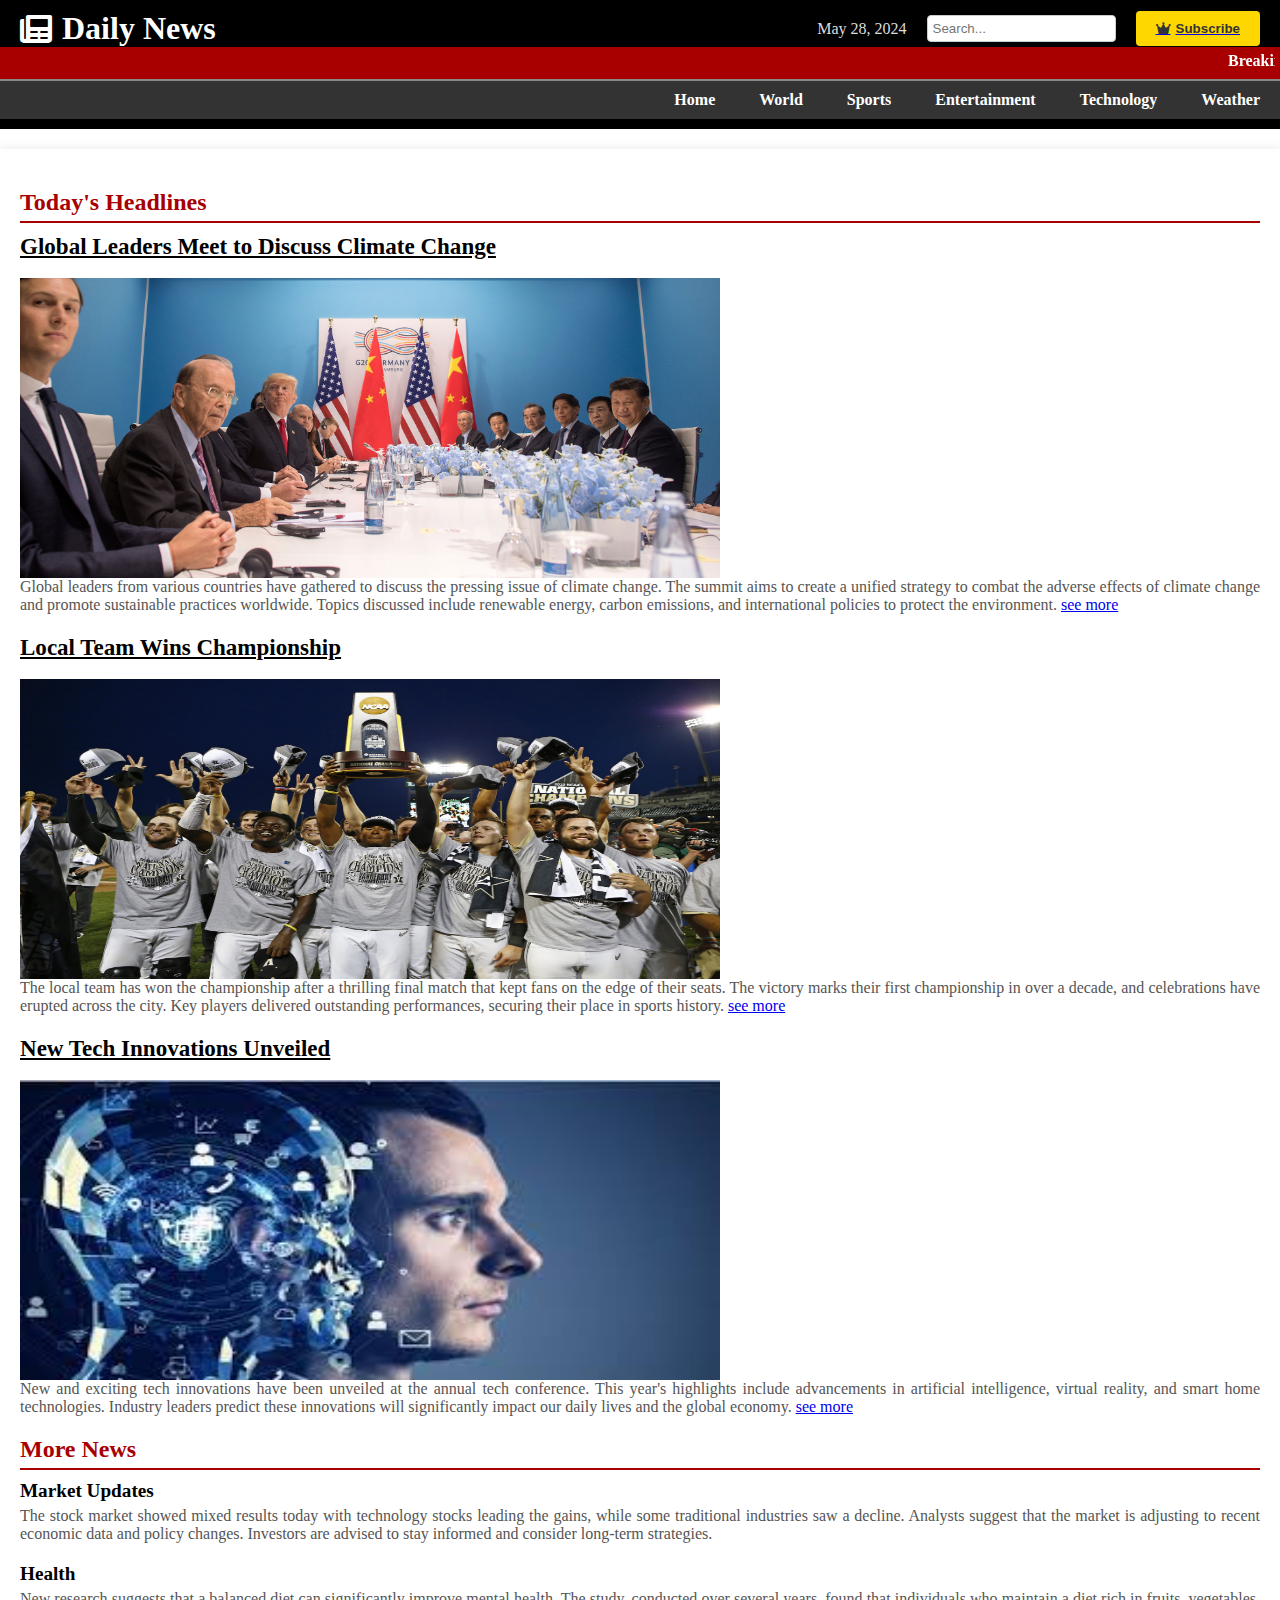
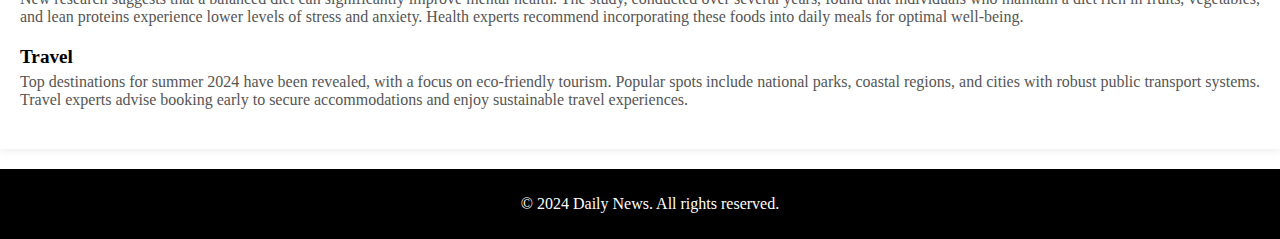
<file: index.html>
<!DOCTYPE html>
<html lang="en">
<head>
    <meta charset="UTF-8">
    <meta name="viewport" content="width=device-width, initial-scale=1.0">
    <title>Daily News</title>
    <link rel="stylesheet" href="styles.css">
    <link rel="icon" href="logo.png" type="image/png">
    <link rel="stylesheet" href="https://cdnjs.cloudflare.com/ajax/libs/font-awesome/6.0.0-beta3/css/all.min.css">
</head>
<body>
    <header>
        <div class="header-top">
            <div class="logo">
                <h1 class="news-name"><i class="fas fa-newspaper"></i> Daily News</h1>
            </div>
            <div class="date-search">
                <div class="date">May 28, 2024</div>
                <div class="search-container">
                    <input type="text" class="search-bar" placeholder="Search...">
                </div>
                <a href="subscribe.html"><button class="subscribe-button" onclick="window.location.href='subscribe.html'">
                    <i class="fas fa-crown"></i> Subscribe
                </button></a>
            </div>
        </div>
        <div class="news-scrolling">
            <marquee>Breaking News: Major event happening right now! Stay tuned for updates.</marquee>
        </div>
        <nav class="navbar">
            <ul>
                <li><a href="index.html">Home</a></li>
                <li><a href="world.html">World</a></li>
                <li><a href="sports.html">Sports</a></li>
                <li><a href="entertainment.html">Entertainment</a></li>
                <li><a href="tech.html">Technology</a></li>
                <li><a href="weather.html">Weather</a></li>
            </ul>
        </nav>
    </header>
    <main>
        <section class="headline-news">
            <h2>Today's Headlines</h2>
            <article>
                <h3><a href="world.html">Global Leaders Meet to Discuss Climate Change</a></h3> <br>
                <img src="./images/image1.jpg" alt="News Image 1">
                <p>Global leaders from various countries have gathered to discuss the pressing issue of climate change. The summit aims to create a unified strategy to combat the adverse effects of climate change and promote sustainable practices worldwide. Topics discussed include renewable energy, carbon emissions, and international policies to protect the environment. <a href="world.html">see more</a></p>
            </article>
            <article>
                <h3><a href="sports.html">Local Team Wins Championship</a></h3> <br>
                <img src="./images/image2.jpg" alt="News Image 2">
                <p>The local team has won the championship after a thrilling final match that kept fans on the edge of their seats. The victory marks their first championship in over a decade, and celebrations have erupted across the city. Key players delivered outstanding performances, securing their place in sports history.  <a href="world.html">see more</a></p>
            </article>
            <article>
                <h3><a href="tech.html">New Tech Innovations Unveiled</a></h3> <br>
                <img src="./images/image3.jpg" alt="News Image 3">
                <p>New and exciting tech innovations have been unveiled at the annual tech conference. This year's highlights include advancements in artificial intelligence, virtual reality, and smart home technologies. Industry leaders predict these innovations will significantly impact our daily lives and the global economy. <a href="world.html">see more</a></p>
            </article>
        </section>
        <section class="other-news">
            <h2>More News</h2>
            <article>
                <h3>Market Updates</h3>
                <p>The stock market showed mixed results today with technology stocks leading the gains, while some traditional industries saw a decline. Analysts suggest that the market is adjusting to recent economic data and policy changes. Investors are advised to stay informed and consider long-term strategies.</p>
            </article>
            <article>
                <h3>Health</h3>
                <p>New research suggests that a balanced diet can significantly improve mental health. The study, conducted over several years, found that individuals who maintain a diet rich in fruits, vegetables, and lean proteins experience lower levels of stress and anxiety. Health experts recommend incorporating these foods into daily meals for optimal well-being.</p>
            </article>
            <article>
                <h3>Travel</h3>
                <p>Top destinations for summer 2024 have been revealed, with a focus on eco-friendly tourism. Popular spots include national parks, coastal regions, and cities with robust public transport systems. Travel experts advise booking early to secure accommodations and enjoy sustainable travel experiences.</p>
            </article>
        </section>
    </main>
    <footer>
        <p>&copy; 2024 Daily News. All rights reserved.</p>
    </footer>
</body>
</html>
</file>
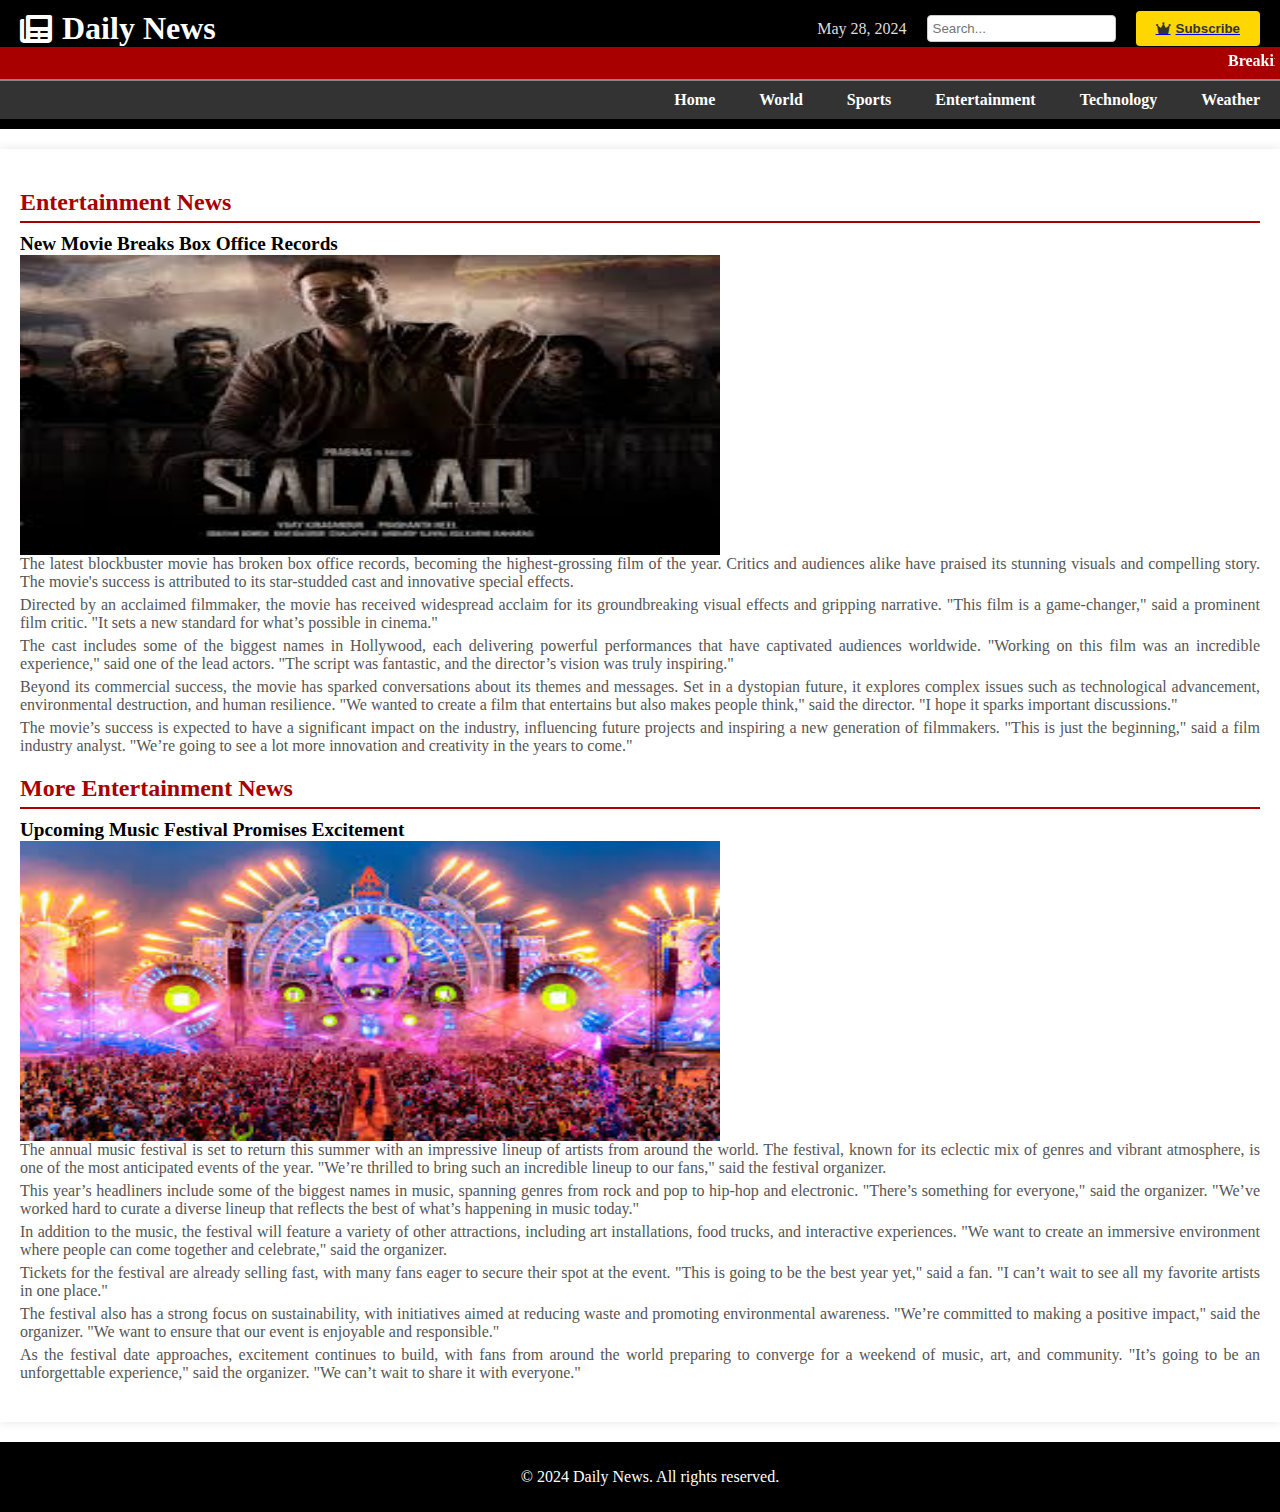
<file: entertainment.html>
<!DOCTYPE html>
<html lang="en">
<head>
    <meta charset="UTF-8">
    <meta name="viewport" content="width=device-width, initial-scale=1.0">
    <title>Entertainment News - Daily News</title>
    <link rel="stylesheet" href="styles.css">
    <link rel="icon" href="logo.png" type="image/png">
    <link rel="stylesheet" href="https://cdnjs.cloudflare.com/ajax/libs/font-awesome/6.0.0-beta3/css/all.min.css">
</head>
<body>
    <header>
        <div class="header-top">
            <div class="logo">
                <h1 class="news-name"><i class="fas fa-newspaper"></i> Daily News</h1>
            </div>
            <div class="date-search">
                <div class="date">May 28, 2024</div>
                <div class="search-container">
                    <input type="text" class="search-bar" placeholder="Search...">
                </div>
                <a href="subscribe.html"><button class="subscribe-button" onclick="window.location.href='subscribe.html'">
                    <i class="fas fa-crown"></i> Subscribe
                </button></a>
            </div>
        </div>
        <div class="news-scrolling">
            <marquee>Breaking News: Major event happening right now! Stay tuned for updates.</marquee>
        </div>
        <nav class="navbar">
            <ul>
                <li><a href="index.html">Home</a></li>
                <li><a href="world.html">World</a></li>
                <li><a href="sports.html">Sports</a></li>
                <li><a href="entertainment.html">Entertainment</a></li>
                <li><a href="tech.html">Technology</a></li>
                <li><a href="weather.html">Weather</a></li>
            </ul>
        </nav>
    </header>
    <main>
        <section class="headline-news">
            <h2>Entertainment News</h2>
            <article>
                <h3>New Movie Breaks Box Office Records</h3>
                <img src="./images/image6.jpg" alt="New Movie">
                <p>The latest blockbuster movie has broken box office records, becoming the highest-grossing film of the year. Critics and audiences alike have praised its stunning visuals and compelling story. The movie's success is attributed to its star-studded cast and innovative special effects.</p>
                <p>Directed by an acclaimed filmmaker, the movie has received widespread acclaim for its groundbreaking visual effects and gripping narrative. "This film is a game-changer," said a prominent film critic. "It sets a new standard for what’s possible in cinema."</p>
                <p>The cast includes some of the biggest names in Hollywood, each delivering powerful performances that have captivated audiences worldwide. "Working on this film was an incredible experience," said one of the lead actors. "The script was fantastic, and the director’s vision was truly inspiring."</p>
                <p>Beyond its commercial success, the movie has sparked conversations about its themes and messages. Set in a dystopian future, it explores complex issues such as technological advancement, environmental destruction, and human resilience. "We wanted to create a film that entertains but also makes people think," said the director. "I hope it sparks important discussions."</p>
                <p>The movie’s success is expected to have a significant impact on the industry, influencing future projects and inspiring a new generation of filmmakers. "This is just the beginning," said a film industry analyst. "We’re going to see a lot more innovation and creativity in the years to come."</p>
            </article>
        </section>
        <section class="other-news">
            <h2>More Entertainment News</h2>
            <article>
                <h3>Upcoming Music Festival Promises Excitement</h3>
                <img src="./images/image7.jpg" alt="Music Festival">
                <p>The annual music festival is set to return this summer with an impressive lineup of artists from around the world. The festival, known for its eclectic mix of genres and vibrant atmosphere, is one of the most anticipated events of the year. "We’re thrilled to bring such an incredible lineup to our fans," said the festival organizer.</p>
                <p>This year’s headliners include some of the biggest names in music, spanning genres from rock and pop to hip-hop and electronic. "There’s something for everyone," said the organizer. "We’ve worked hard to curate a diverse lineup that reflects the best of what’s happening in music today."</p>
                <p>In addition to the music, the festival will feature a variety of other attractions, including art installations, food trucks, and interactive experiences. "We want to create an immersive environment where people can come together and celebrate," said the organizer.</p>
                <p>Tickets for the festival are already selling fast, with many fans eager to secure their spot at the event. "This is going to be the best year yet," said a fan. "I can’t wait to see all my favorite artists in one place."</p>
                <p>The festival also has a strong focus on sustainability, with initiatives aimed at reducing waste and promoting environmental awareness. "We’re committed to making a positive impact," said the organizer. "We want to ensure that our event is enjoyable and responsible."</p>
                <p>As the festival date approaches, excitement continues to build, with fans from around the world preparing to converge for a weekend of music, art, and community. "It’s going to be an unforgettable experience," said the organizer. "We can’t wait to share it with everyone."</p>
            </article>
        </section>
    </main>
    <footer>
        <p>&copy; 2024 Daily News. All rights reserved.</p>
    </footer>
</body>
</html>
</file>
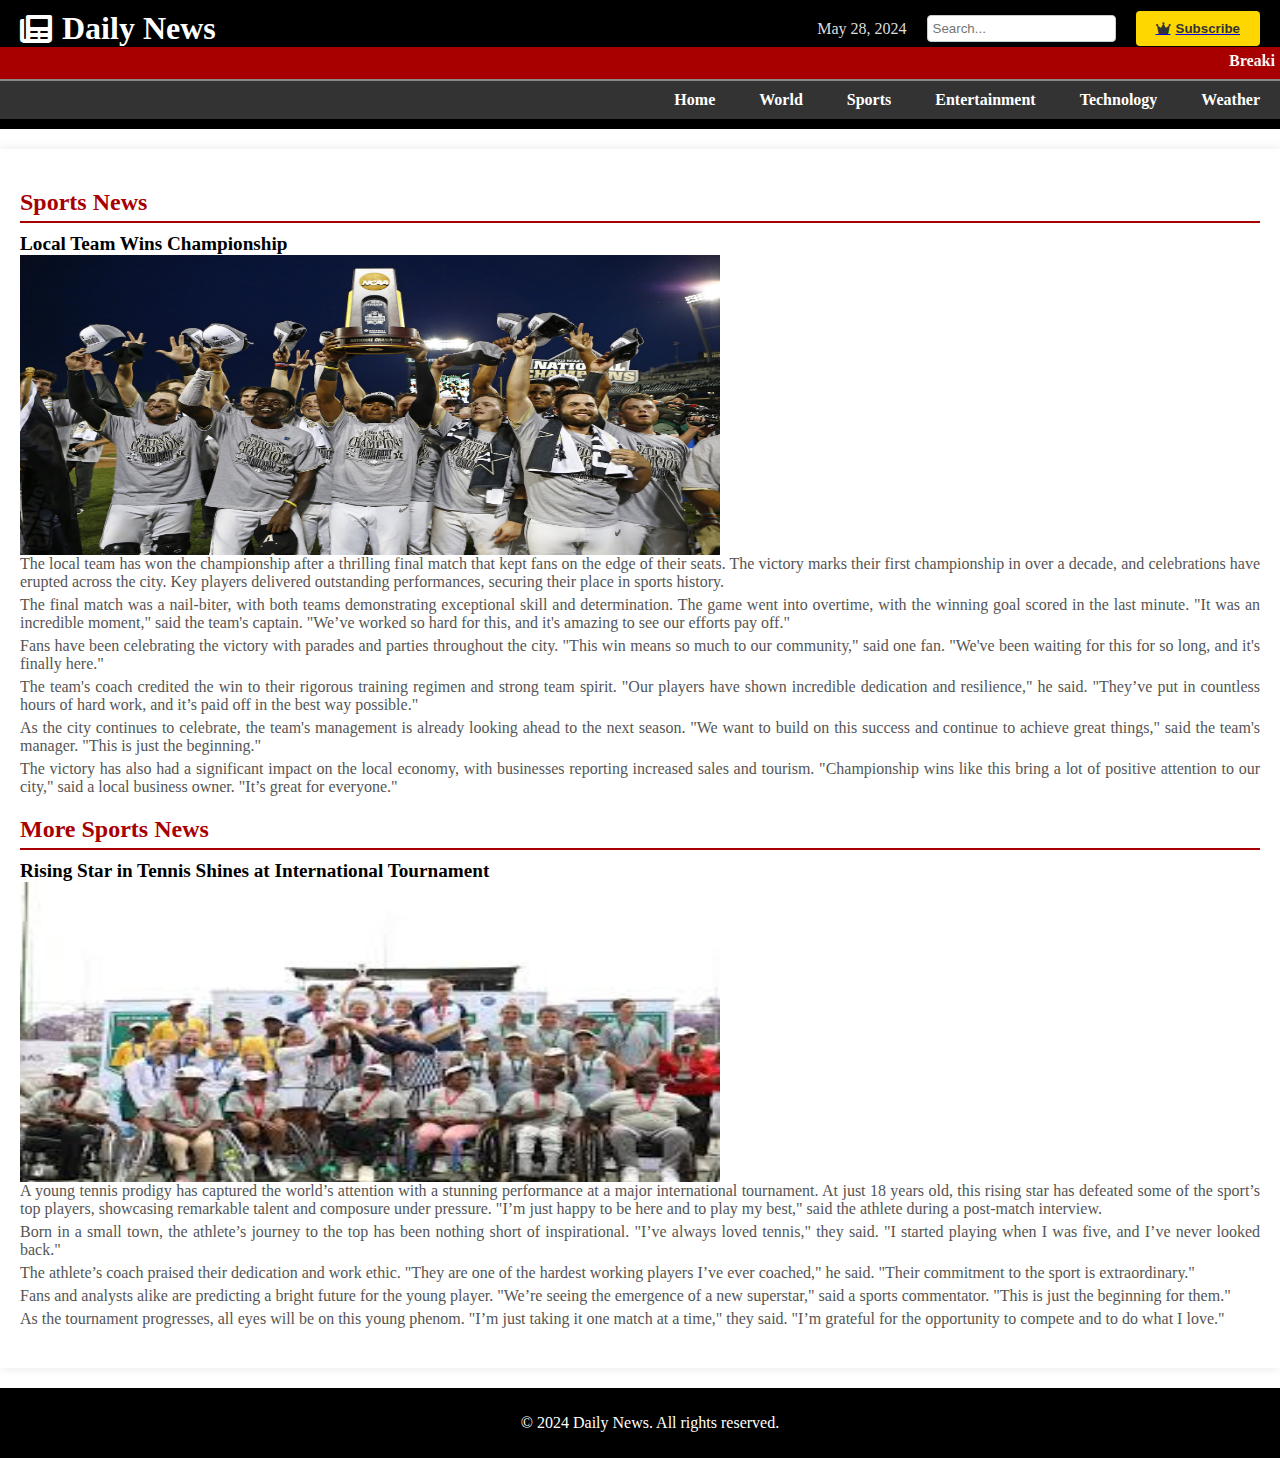
<file: sports.html>
<!DOCTYPE html>
<html lang="en">
<head>
    <meta charset="UTF-8">
    <meta name="viewport" content="width=device-width, initial-scale=1.0">
    <title>Sports News - Daily News</title>
    <link rel="stylesheet" href="styles.css">
    <link rel="icon" href="logo.png" type="image/png">
    <link rel="stylesheet" href="https://cdnjs.cloudflare.com/ajax/libs/font-awesome/6.0.0-beta3/css/all.min.css">
</head>
<body>
    <header>
        <div class="header-top">
            <div class="logo">
                <h1 class="news-name"><i class="fas fa-newspaper"></i> Daily News</h1>
            </div>
            <div class="date-search">
                <div class="date">May 28, 2024</div>
                <div class="search-container">
                    <input type="text" class="search-bar" placeholder="Search...">
                </div>
               <a href="subscribe.html"> <button class="subscribe-button" onclick="window.location.href='subscribe.html'">
                <i class="fas fa-crown"></i> Subscribe
            </button></a>
            </div>
        </div>
        <div class="news-scrolling">
            <marquee>Breaking News: Major event happening right now! Stay tuned for updates.</marquee>
        </div>
        <nav class="navbar">
            <ul>
                <li><a href="index.html">Home</a></li>
                <li><a href="world.html">World</a></li>
                <li><a href="sports.html">Sports</a></li>
                <li><a href="entertainment.html">Entertainment</a></li>
                <li><a href="tech.html">Technology</a></li>
                <li><a href="weather.html">Weather</a></li>
            </ul>
        </nav>
    </header>
    <main>
        <section class="headline-news">
            <h2>Sports News</h2>
            <article>
                <h3>Local Team Wins Championship</h3>
                <img src="./images/image2.jpg" alt="Local Team Celebrating">
                <p>The local team has won the championship after a thrilling final match that kept fans on the edge of their seats. The victory marks their first championship in over a decade, and celebrations have erupted across the city. Key players delivered outstanding performances, securing their place in sports history.</p>
                <p>The final match was a nail-biter, with both teams demonstrating exceptional skill and determination. The game went into overtime, with the winning goal scored in the last minute. "It was an incredible moment," said the team's captain. "We’ve worked so hard for this, and it's amazing to see our efforts pay off."</p>
                <p>Fans have been celebrating the victory with parades and parties throughout the city. "This win means so much to our community," said one fan. "We've been waiting for this for so long, and it's finally here."</p>
                <p>The team's coach credited the win to their rigorous training regimen and strong team spirit. "Our players have shown incredible dedication and resilience," he said. "They’ve put in countless hours of hard work, and it’s paid off in the best way possible."</p>
                <p>As the city continues to celebrate, the team's management is already looking ahead to the next season. "We want to build on this success and continue to achieve great things," said the team's manager. "This is just the beginning."</p>
                <p>The victory has also had a significant impact on the local economy, with businesses reporting increased sales and tourism. "Championship wins like this bring a lot of positive attention to our city," said a local business owner. "It’s great for everyone."</p>
            </article>
        </section>
        <section class="other-news">
            <h2>More Sports News</h2>
            <article>
                <h3>Rising Star in Tennis Shines at International Tournament</h3>
                <img src="./images/image5.jpg" alt="Tennis Star">
                <p>A young tennis prodigy has captured the world’s attention with a stunning performance at a major international tournament. At just 18 years old, this rising star has defeated some of the sport’s top players, showcasing remarkable talent and composure under pressure. "I’m just happy to be here and to play my best," said the athlete during a post-match interview.</p>
                <p>Born in a small town, the athlete’s journey to the top has been nothing short of inspirational. "I’ve always loved tennis," they said. "I started playing when I was five, and I’ve never looked back."</p>
                <p>The athlete’s coach praised their dedication and work ethic. "They are one of the hardest working players I’ve ever coached," he said. "Their commitment to the sport is extraordinary."</p>
                <p>Fans and analysts alike are predicting a bright future for the young player. "We’re seeing the emergence of a new superstar," said a sports commentator. "This is just the beginning for them."</p>
                <p>As the tournament progresses, all eyes will be on this young phenom. "I’m just taking it one match at a time," they said. "I’m grateful for the opportunity to compete and to do what I love."</p>
            </article>
        </section>
    </main>
    <footer>
        <p>&copy; 2024 Daily News. All rights reserved.</p>
    </footer>
</body>
</html>
</file>
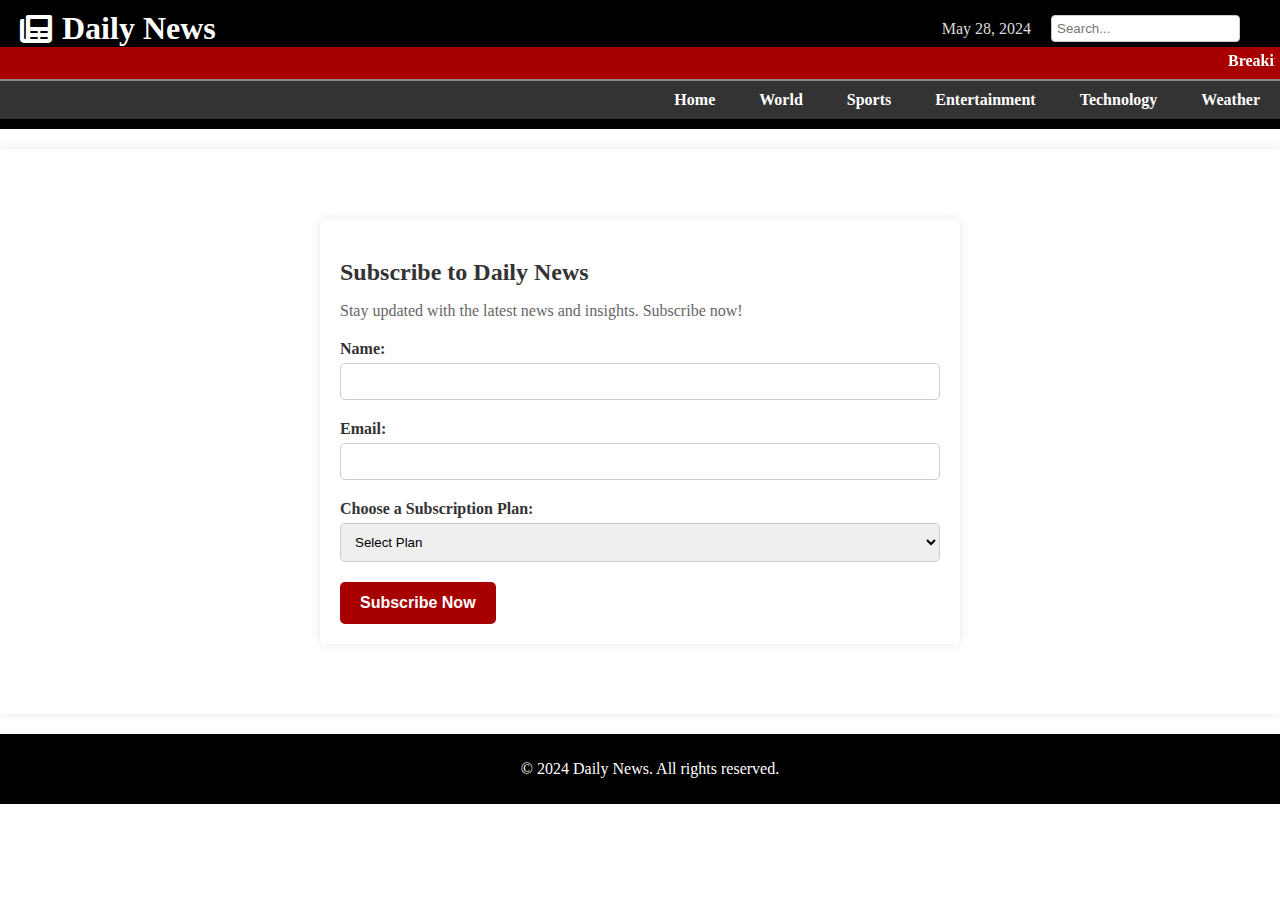
<file: subscribe.html>
<!DOCTYPE html>
<html lang="en">
<head>
    <meta charset="UTF-8">
    <meta name="viewport" content="width=device-width, initial-scale=1.0">
    <title>Subscribe - Daily News</title>
    <link rel="stylesheet" href="styles.css">
    <link rel="icon" href="logo.png" type="image/png">
    <link rel="stylesheet" href="https://cdnjs.cloudflare.com/ajax/libs/font-awesome/6.0.0-beta3/css/all.min.css">
</head>
<body>
    <header>
        <div class="header-top">
            <div class="logo">
                <h1 class="news-name"><i class="fas fa-newspaper"></i> Daily News</h1>
            </div>
            <div class="date-search">
                <div class="date">May 28, 2024</div>
                <div class="search-container">
                    <input type="text" class="search-bar" placeholder="Search...">
                </div>
            </div>
        </div>
        <div class="news-scrolling">
            <marquee>Breaking News: Major event happening right now! Stay tuned for updates.</marquee>
        </div>
        <nav class="navbar">
            <ul>
                <li><a href="index.html">Home</a></li>
                <li><a href="world.html">World</a></li>
                <li><a href="sports.html">Sports</a></li>
                <li><a href="entertainment.html">Entertainment</a></li>
                <li><a href="tech.html">Technology</a></li>
                <li><a href="weather.html">Weather</a></li>
            </ul>
        </nav>
    </header>
    <main>
        <section class="subscribe-section">
            <div class="subscribe-container">
                <h2 class="subscribe-heading">Subscribe to Daily News</h2>
                <p class="subscribe-description">Stay updated with the latest news and insights. Subscribe now!</p>
                <form action="#" method="POST" class="subscribe-form">
                    <div class="form-group">
                        <label for="name">Name:</label>
                        <input type="text" id="name" name="name" required>
                    </div>
                    <div class="form-group">
                        <label for="email">Email:</label>
                        <input type="email" id="email" name="email" required>
                    </div>
                    <div class="form-group">
                        <label for="subscription-plan">Choose a Subscription Plan:</label>
                        <select id="subscription-plan" name="subscription-plan" required>
                            <option value="">Select Plan</option>
                            <option value="basic">Basic (Free)</option>
                            <option value="premium">Premium (rs.899/month)</option>
                            <option value="vip">VIP (rs.1699/month)</option>
                        </select>
                    </div>
                    <button type="submit" class="subscribe-button">Subscribe Now</button>
                </form>
            </div>
        </section>
    </main>
    <footer>
        <p>&copy; 2024 Daily News. All rights reserved.</p>
    </footer>
</body>
</html>
</file>
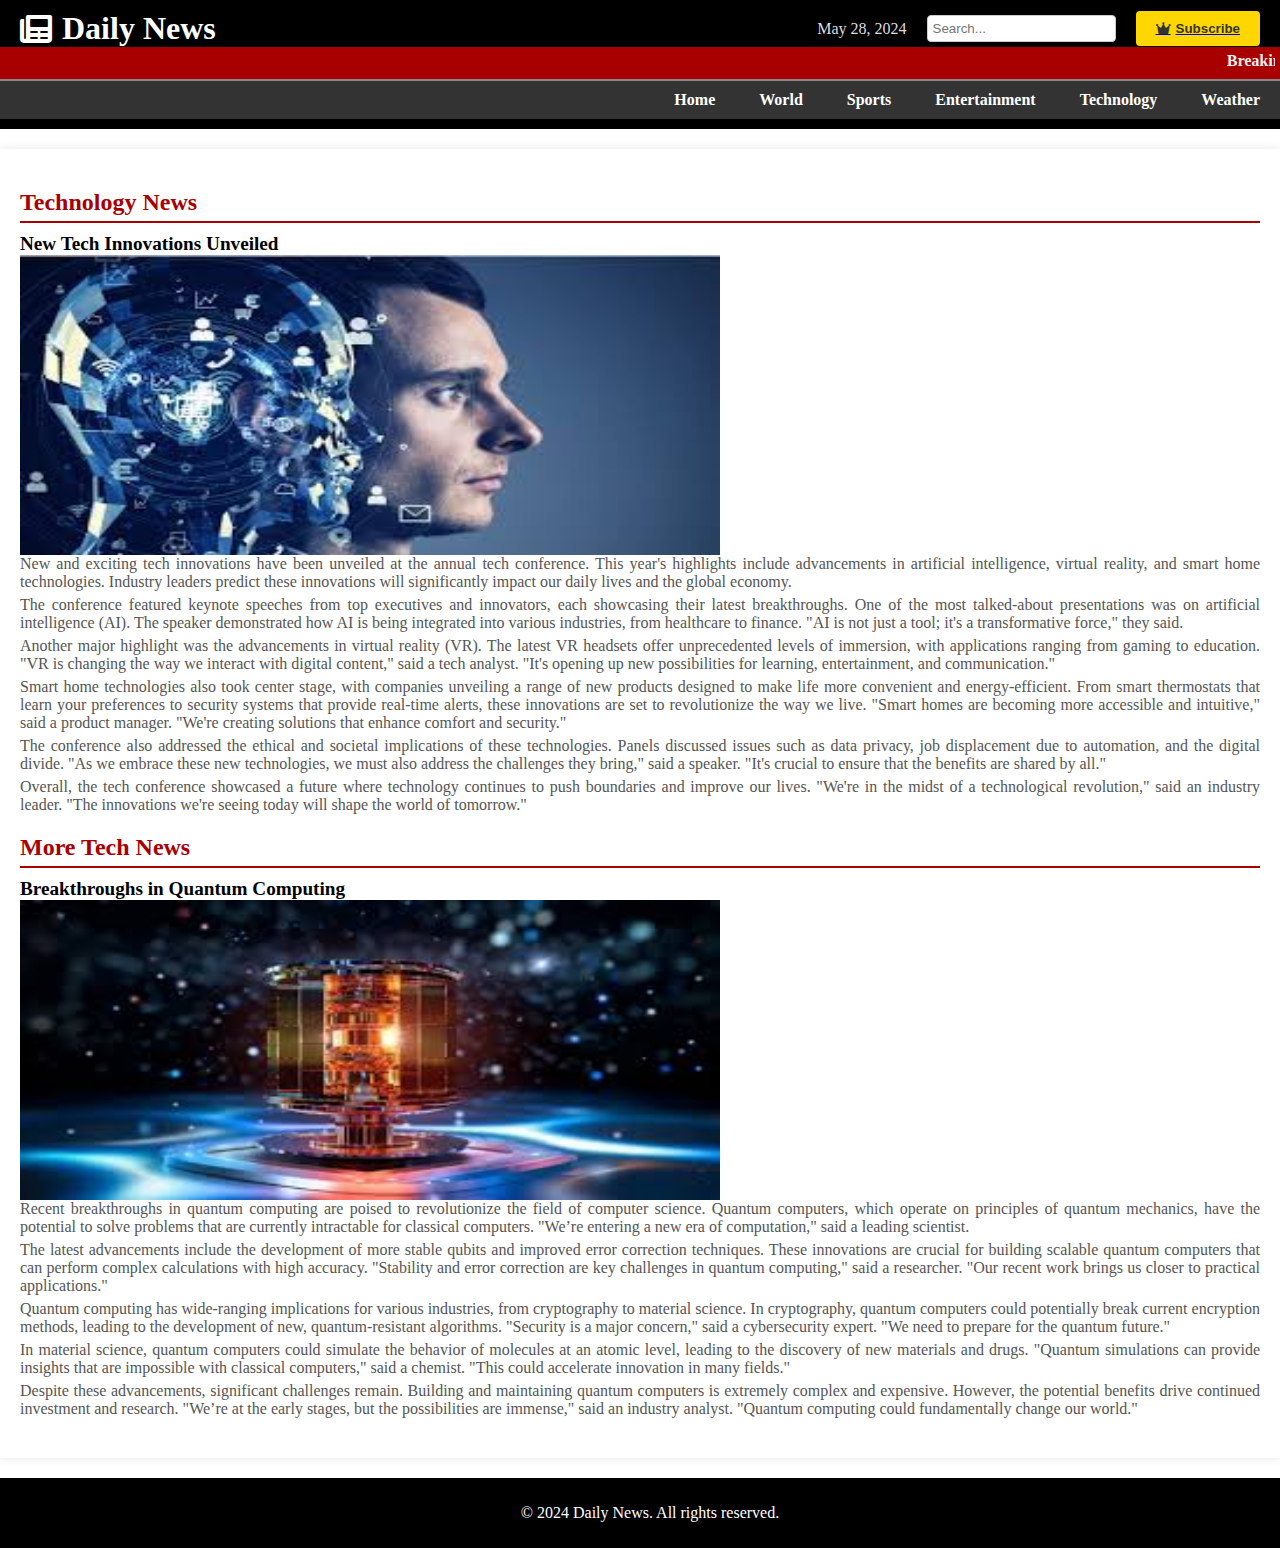
<file: tech.html>
<!DOCTYPE html>
<html lang="en">
<head>
    <meta charset="UTF-8">
    <meta name="viewport" content="width=device-width, initial-scale=1.0">
    <title>Tech News - Daily News</title>
    <link rel="stylesheet" href="styles.css">
    <link rel="icon" href="logo.png" type="image/png">
    <link rel="stylesheet" href="https://cdnjs.cloudflare.com/ajax/libs/font-awesome/6.0.0-beta3/css/all.min.css">
</head>
<body>
    <header>
        <div class="header-top">
            <div class="logo">
                <h1 class="news-name"><i class="fas fa-newspaper"></i> Daily News</h1>
            </div>
            <div class="date-search">
                <div class="date">May 28, 2024</div>
                <div class="search-container">
                    <input type="text" class="search-bar" placeholder="Search...">
                </div>
                <a href="subscribe.html"><button class="subscribe-button" onclick="window.location.href='subscribe.html'">
                    <i class="fas fa-crown"></i> Subscribe
                </button></a>
            </div>
        </div>
        <div class="news-scrolling">
            <marquee>Breaking News: Major event happening right now! Stay tuned for updates.</marquee>
        </div>
        <nav class="navbar">
            <ul>
                <li><a href="index.html">Home</a></li>
                <li><a href="world.html">World</a></li>
                <li><a href="sports.html">Sports</a></li>
                <li><a href="entertainment.html">Entertainment</a></li>
                <li><a href="tech.html">Technology</a></li>
                <li><a href="weather.html">Weather</a></li>
            </ul>
        </nav>
    </header>
    <main>
        <section class="headline-news">
            <h2>Technology News</h2>
            <article>
                <h3>New Tech Innovations Unveiled</h3>
                <img src="./images/image3.jpg" alt="Tech Innovations">
                <p>New and exciting tech innovations have been unveiled at the annual tech conference. This year's highlights include advancements in artificial intelligence, virtual reality, and smart home technologies. Industry leaders predict these innovations will significantly impact our daily lives and the global economy.</p>
                <p>The conference featured keynote speeches from top executives and innovators, each showcasing their latest breakthroughs. One of the most talked-about presentations was on artificial intelligence (AI). The speaker demonstrated how AI is being integrated into various industries, from healthcare to finance. "AI is not just a tool; it's a transformative force," they said.</p>
                <p>Another major highlight was the advancements in virtual reality (VR). The latest VR headsets offer unprecedented levels of immersion, with applications ranging from gaming to education. "VR is changing the way we interact with digital content," said a tech analyst. "It's opening up new possibilities for learning, entertainment, and communication."</p>
                <p>Smart home technologies also took center stage, with companies unveiling a range of new products designed to make life more convenient and energy-efficient. From smart thermostats that learn your preferences to security systems that provide real-time alerts, these innovations are set to revolutionize the way we live. "Smart homes are becoming more accessible and intuitive," said a product manager. "We're creating solutions that enhance comfort and security."</p>
                <p>The conference also addressed the ethical and societal implications of these technologies. Panels discussed issues such as data privacy, job displacement due to automation, and the digital divide. "As we embrace these new technologies, we must also address the challenges they bring," said a speaker. "It's crucial to ensure that the benefits are shared by all."</p>
                <p>Overall, the tech conference showcased a future where technology continues to push boundaries and improve our lives. "We're in the midst of a technological revolution," said an industry leader. "The innovations we're seeing today will shape the world of tomorrow."</p>
            </article>
        </section>
        <section class="other-news">
            <h2>More Tech News</h2>
            <article>
                <h3>Breakthroughs in Quantum Computing</h3>
                <img src="./images/image8.jpg" alt="Quantum Computing">
                <p>Recent breakthroughs in quantum computing are poised to revolutionize the field of computer science. Quantum computers, which operate on principles of quantum mechanics, have the potential to solve problems that are currently intractable for classical computers. "We’re entering a new era of computation," said a leading scientist.</p>
                <p>The latest advancements include the development of more stable qubits and improved error correction techniques. These innovations are crucial for building scalable quantum computers that can perform complex calculations with high accuracy. "Stability and error correction are key challenges in quantum computing," said a researcher. "Our recent work brings us closer to practical applications."</p>
                <p>Quantum computing has wide-ranging implications for various industries, from cryptography to material science. In cryptography, quantum computers could potentially break current encryption methods, leading to the development of new, quantum-resistant algorithms. "Security is a major concern," said a cybersecurity expert. "We need to prepare for the quantum future."</p>
                <p>In material science, quantum computers could simulate the behavior of molecules at an atomic level, leading to the discovery of new materials and drugs. "Quantum simulations can provide insights that are impossible with classical computers," said a chemist. "This could accelerate innovation in many fields."</p>
                <p>Despite these advancements, significant challenges remain. Building and maintaining quantum computers is extremely complex and expensive. However, the potential benefits drive continued investment and research. "We’re at the early stages, but the possibilities are immense," said an industry analyst. "Quantum computing could fundamentally change our world."</p>
            </article>
        </section>
    </main>
    <footer>
        <p>&copy; 2024 Daily News. All rights reserved.</p>
    </footer>
</body>
</html>
</file>
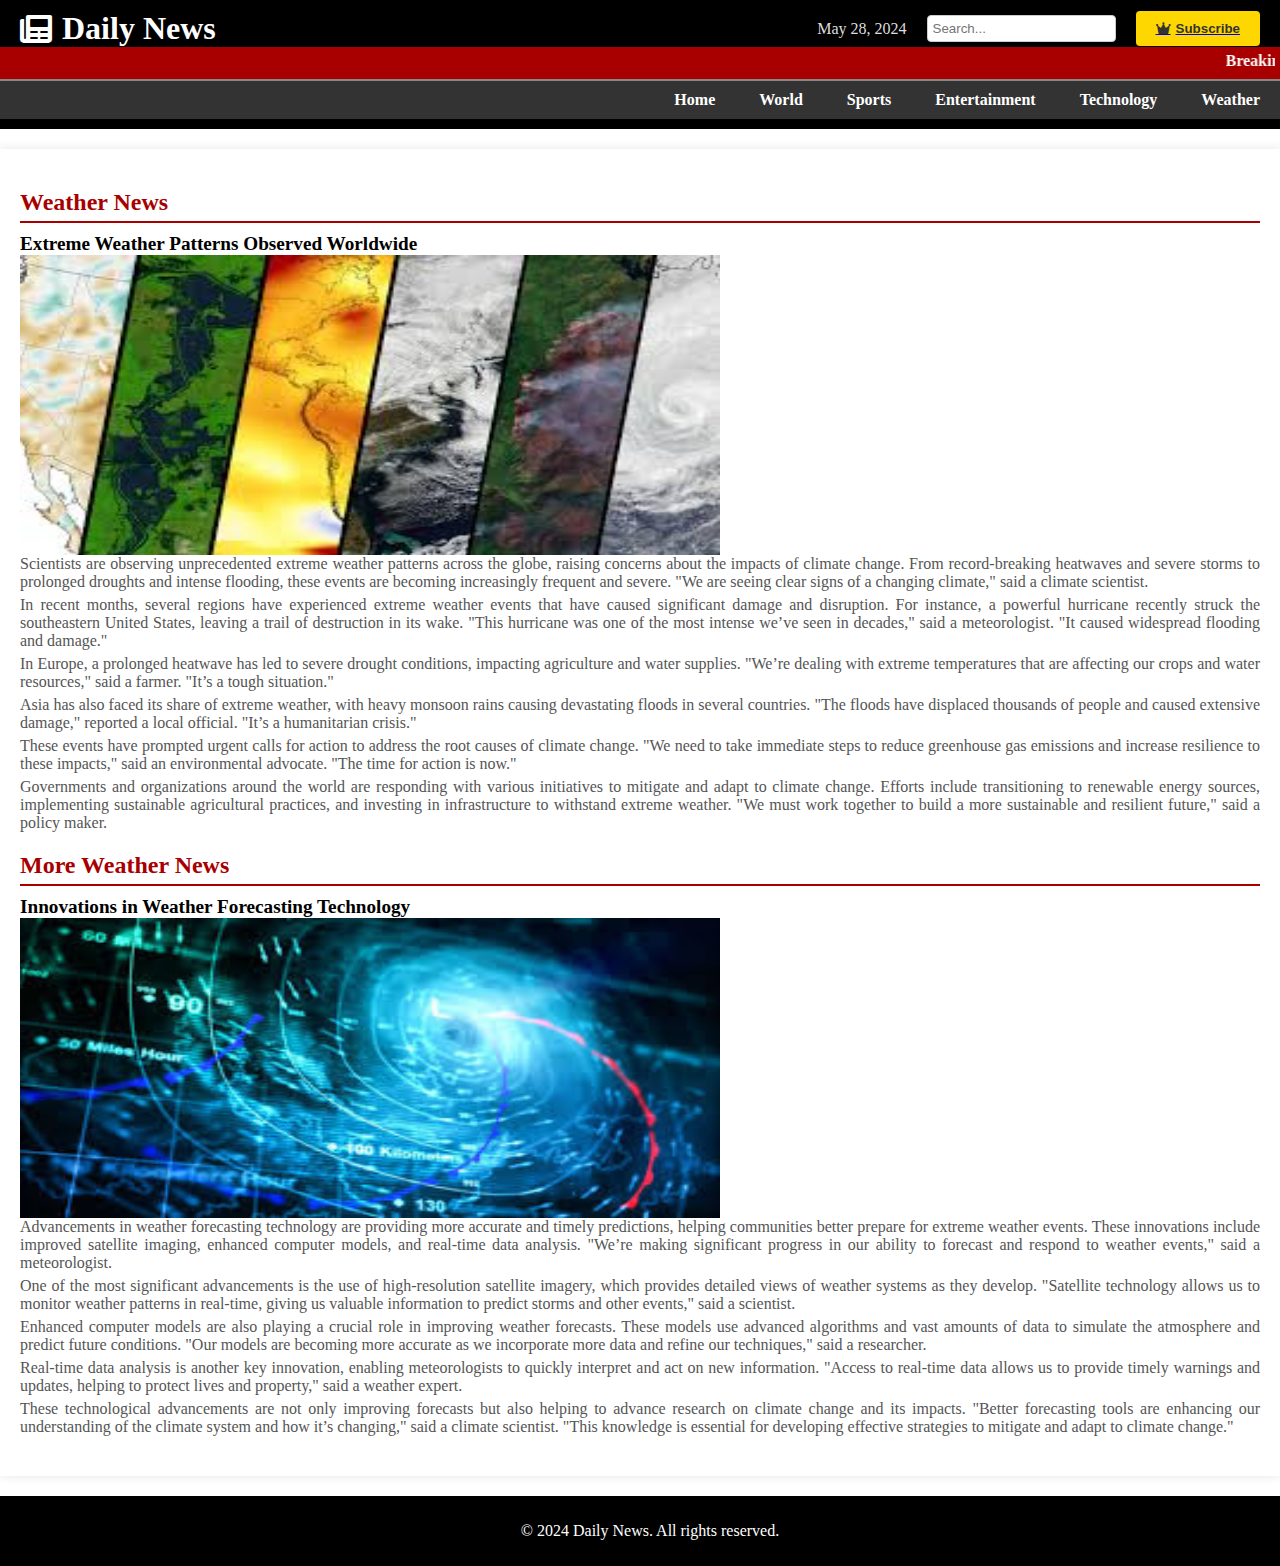
<file: weather.html>
<!DOCTYPE html>
<html lang="en">
<head>
    <meta charset="UTF-8">
    <meta name="viewport" content="width=device-width, initial-scale=1.0">
    <title>Weather News - Daily News</title>
    <link rel="stylesheet" href="styles.css">
    <link rel="icon" href="logo.png" type="image/png">
    <link rel="stylesheet" href="https://cdnjs.cloudflare.com/ajax/libs/font-awesome/6.0.0-beta3/css/all.min.css">
</head>
<body>
    <header>
        <div class="header-top">
            <div class="logo">
                <h1 class="news-name"><i class="fas fa-newspaper"></i> Daily News</h1>
            </div>
            <div class="date-search">
                <div class="date">May 28, 2024</div>
                <div class="search-container">
                    <input type="text" class="search-bar" placeholder="Search...">
                </div>
                <a href="subscribe.html"><button class="subscribe-button" onclick="window.location.href='subscribe.html'">
                    <i class="fas fa-crown"></i> Subscribe
                </button></a>
            </div>
        </div>
        <div class="news-scrolling">
            <marquee>Breaking News: Major event happening right now! Stay tuned for updates.</marquee>
        </div>
        <nav class="navbar">
            <ul>
                <li><a href="index.html">Home</a></li>
                <li><a href="world.html">World</a></li>
                <li><a href="sports.html">Sports</a></li>
                <li><a href="entertainment.html">Entertainment</a></li>
                <li><a href="tech.html">Technology</a></li>
                <li><a href="weather.html">Weather</a></li>
            </ul>
        </nav>
    </header>
    <main>
        <section class="headline-news">
            <h2>Weather News</h2>
            <article>
                <h3>Extreme Weather Patterns Observed Worldwide</h3>
                <img src="./images/image9.jpg" alt="Extreme Weather">
                <p>Scientists are observing unprecedented extreme weather patterns across the globe, raising concerns about the impacts of climate change. From record-breaking heatwaves and severe storms to prolonged droughts and intense flooding, these events are becoming increasingly frequent and severe. "We are seeing clear signs of a changing climate," said a climate scientist.</p>
                <p>In recent months, several regions have experienced extreme weather events that have caused significant damage and disruption. For instance, a powerful hurricane recently struck the southeastern United States, leaving a trail of destruction in its wake. "This hurricane was one of the most intense we’ve seen in decades," said a meteorologist. "It caused widespread flooding and damage."</p>
                <p>In Europe, a prolonged heatwave has led to severe drought conditions, impacting agriculture and water supplies. "We’re dealing with extreme temperatures that are affecting our crops and water resources," said a farmer. "It’s a tough situation."</p>
                <p>Asia has also faced its share of extreme weather, with heavy monsoon rains causing devastating floods in several countries. "The floods have displaced thousands of people and caused extensive damage," reported a local official. "It’s a humanitarian crisis."</p>
                <p>These events have prompted urgent calls for action to address the root causes of climate change. "We need to take immediate steps to reduce greenhouse gas emissions and increase resilience to these impacts," said an environmental advocate. "The time for action is now."</p>
                <p>Governments and organizations around the world are responding with various initiatives to mitigate and adapt to climate change. Efforts include transitioning to renewable energy sources, implementing sustainable agricultural practices, and investing in infrastructure to withstand extreme weather. "We must work together to build a more sustainable and resilient future," said a policy maker.</p>
            </article>
        </section>
        <section class="other-news">
            <h2>More Weather News</h2>
            <article>
                <h3>Innovations in Weather Forecasting Technology</h3>
                <img src="./images/image10.jpg" alt="Weather Forecasting">
                <p>Advancements in weather forecasting technology are providing more accurate and timely predictions, helping communities better prepare for extreme weather events. These innovations include improved satellite imaging, enhanced computer models, and real-time data analysis. "We’re making significant progress in our ability to forecast and respond to weather events," said a meteorologist.</p>
                <p>One of the most significant advancements is the use of high-resolution satellite imagery, which provides detailed views of weather systems as they develop. "Satellite technology allows us to monitor weather patterns in real-time, giving us valuable information to predict storms and other events," said a scientist.</p>
                <p>Enhanced computer models are also playing a crucial role in improving weather forecasts. These models use advanced algorithms and vast amounts of data to simulate the atmosphere and predict future conditions. "Our models are becoming more accurate as we incorporate more data and refine our techniques," said a researcher.</p>
                <p>Real-time data analysis is another key innovation, enabling meteorologists to quickly interpret and act on new information. "Access to real-time data allows us to provide timely warnings and updates, helping to protect lives and property," said a weather expert.</p>
                <p>These technological advancements are not only improving forecasts but also helping to advance research on climate change and its impacts. "Better forecasting tools are enhancing our understanding of the climate system and how it’s changing," said a climate scientist. "This knowledge is essential for developing effective strategies to mitigate and adapt to climate change."</p>
            </article>
        </section>
    </main>
    <footer>
        <p>&copy; 2024 Daily News. All rights reserved.</p>
    </footer>
</body>
</html>
</file>
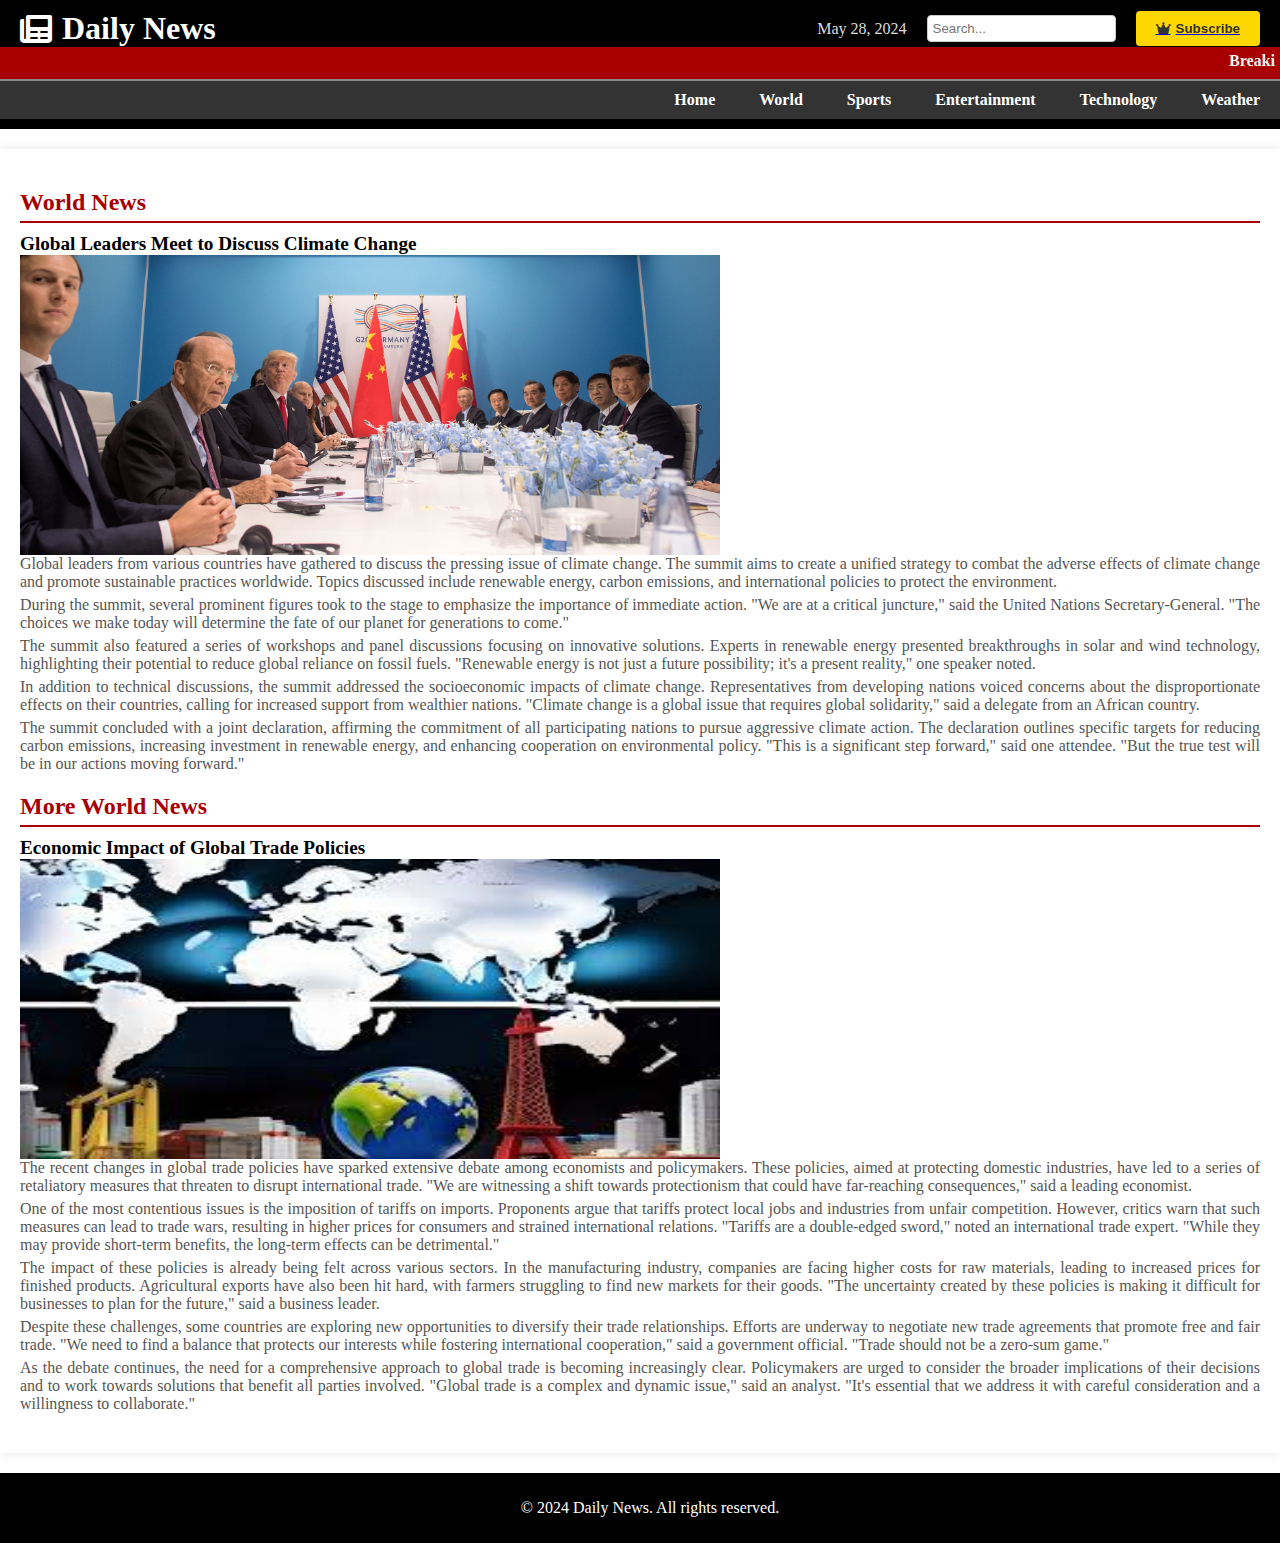
<file: world.html>
<!DOCTYPE html>
<html lang="en">
<head>
    <meta charset="UTF-8">
    <meta name="viewport" content="width=device-width, initial-scale=1.0">
    <title>World News - Daily News</title>
    <link rel="stylesheet" href="styles.css">
    <link rel="icon" href="logo.png" type="image/png">
    <link rel="stylesheet" href="https://cdnjs.cloudflare.com/ajax/libs/font-awesome/6.0.0-beta3/css/all.min.css">
</head>
<body>
    <header>
        <div class="header-top">
            <div class="logo">
                <h1 class="news-name"><i class="fas fa-newspaper"></i> Daily News</h1>
            </div>
            <div class="date-search">
                <div class="date">May 28, 2024</div>
                <div class="search-container">
                    <input type="text" class="search-bar" placeholder="Search...">
                </div>
                <a href="subscribe.html"><button class="subscribe-button" onclick="window.location.href='subscribe.html'">
                    <i class="fas fa-crown"></i> Subscribe
                </button></a>
            </div>
        </div>
        <div class="news-scrolling">
            <marquee>Breaking News: Major event happening right now! Stay tuned for updates.</marquee>
        </div>
        <nav class="navbar">
            <ul>
                <li><a href="index.html">Home</a></li>
                <li><a href="world.html">World</a></li>
                <li><a href="sports.html">Sports</a></li>
                <li><a href="entertainment.html">Entertainment</a></li>
                <li><a href="tech.html">Technology</a></li>
                <li><a href="weather.html">Weather</a></li>
            </ul>
        </nav>
    </header>
    <main>
        <section class="headline-news">
            <h2>World News</h2>
            <article>
                <h3>Global Leaders Meet to Discuss Climate Change</h3>
                <img src="./images/image1.jpg" alt="Global Leaders Meeting">
                <p>Global leaders from various countries have gathered to discuss the pressing issue of climate change. The summit aims to create a unified strategy to combat the adverse effects of climate change and promote sustainable practices worldwide. Topics discussed include renewable energy, carbon emissions, and international policies to protect the environment.</p>
                <p>During the summit, several prominent figures took to the stage to emphasize the importance of immediate action. "We are at a critical juncture," said the United Nations Secretary-General. "The choices we make today will determine the fate of our planet for generations to come."</p>
                <p>The summit also featured a series of workshops and panel discussions focusing on innovative solutions. Experts in renewable energy presented breakthroughs in solar and wind technology, highlighting their potential to reduce global reliance on fossil fuels. "Renewable energy is not just a future possibility; it's a present reality," one speaker noted.</p>
                <p>In addition to technical discussions, the summit addressed the socioeconomic impacts of climate change. Representatives from developing nations voiced concerns about the disproportionate effects on their countries, calling for increased support from wealthier nations. "Climate change is a global issue that requires global solidarity," said a delegate from an African country.</p>
                <p>The summit concluded with a joint declaration, affirming the commitment of all participating nations to pursue aggressive climate action. The declaration outlines specific targets for reducing carbon emissions, increasing investment in renewable energy, and enhancing cooperation on environmental policy. "This is a significant step forward," said one attendee. "But the true test will be in our actions moving forward."</p>
            </article>
        </section>
        <section class="other-news">
            <h2>More World News</h2>
            <article>
                <h3>Economic Impact of Global Trade Policies</h3>
                <img src="./images/image4.jpg" alt="Global Trade">
                <p>The recent changes in global trade policies have sparked extensive debate among economists and policymakers. These policies, aimed at protecting domestic industries, have led to a series of retaliatory measures that threaten to disrupt international trade. "We are witnessing a shift towards protectionism that could have far-reaching consequences," said a leading economist.</p>
                <p>One of the most contentious issues is the imposition of tariffs on imports. Proponents argue that tariffs protect local jobs and industries from unfair competition. However, critics warn that such measures can lead to trade wars, resulting in higher prices for consumers and strained international relations. "Tariffs are a double-edged sword," noted an international trade expert. "While they may provide short-term benefits, the long-term effects can be detrimental."</p>
                <p>The impact of these policies is already being felt across various sectors. In the manufacturing industry, companies are facing higher costs for raw materials, leading to increased prices for finished products. Agricultural exports have also been hit hard, with farmers struggling to find new markets for their goods. "The uncertainty created by these policies is making it difficult for businesses to plan for the future," said a business leader.</p>
                <p>Despite these challenges, some countries are exploring new opportunities to diversify their trade relationships. Efforts are underway to negotiate new trade agreements that promote free and fair trade. "We need to find a balance that protects our interests while fostering international cooperation," said a government official. "Trade should not be a zero-sum game."</p>
                <p>As the debate continues, the need for a comprehensive approach to global trade is becoming increasingly clear. Policymakers are urged to consider the broader implications of their decisions and to work towards solutions that benefit all parties involved. "Global trade is a complex and dynamic issue," said an analyst. "It's essential that we address it with careful consideration and a willingness to collaborate."</p>
            </article>
        </section>
    </main>
    <footer>
        <p>&copy; 2024 Daily News. All rights reserved.</p>
    </footer>
</body>
</html>
</file>
<file: styles.css>
body {
    font-family: 'Times New Roman', Times, serif;
    margin: 0;
    padding: 0;
    background-color: #fff;
    color: #333;
    width: auto;
    display: cover;
}

header {
    background-color: #000;
    color: white;
    padding: 10px 0;
    position: sticky;
    top: 0;
    z-index: 1000;
}

.header-top {
    display: flex;
    justify-content: space-between;
    padding: 0 20px;
    align-items: center;
}

.logo {
    display: flex;
    align-items: center;
}

.logo-img {
    width: 50px;
    height: 50px;
    margin-right: 10px;
}

.news-name {
    margin: 0;
    font-size: 2em;
    display: flex;
    align-items: center;
}

.news-name i {
    margin-right: 10px;
}

.date-search {
    display: flex;
    align-items: center;
}

.date {
    margin-right: 20px;
    align-self: center;
    color: #ddd;
}

.search-bar {
    padding: 5px;
    border: 1px solid #ccc;
    border-radius: 4px;
    margin-right: 20px;
}

.search-bar::before {
    content: "\f002";
    font-family: "Font Awesome 5 Free"; 
    font-weight: 900; 
    position: absolute;
    left: 10px;
}

.subscribe-button {
    background-color: #FFD700;
    color: #333;
    border: none;
    padding: 10px 20px;
    font-weight: bold;
    border-radius: 4px;
    cursor: pointer;
    display: flex;
    align-items: center;
}

.subscribe-button i {
    margin-right: 5px;
}

.subscribe-section {
    background-color: #fff;
    padding: 20px;
    margin: 50px auto;
    max-width: 600px;
    border-radius: 5px;
    box-shadow: 0 0 10px rgba(0, 0, 0, 0.1);
}

.subscribe-heading {
    color: #333;
    font-size: 24px;
    margin-bottom: 10px;
}

.subscribe-description {
    color: #666;
    font-size: 16px;
    margin-bottom: 20px;
}

.subscribe-form .form-group {
    margin-bottom: 20px;
}

.subscribe-form label {
    font-weight: bold;
    display: block;
    margin-bottom: 5px;
}

.subscribe-form input[type="text"],
.subscribe-form input[type="email"],
.subscribe-form select {
    width: 100%;
    padding: 10px;
    border: 1px solid #ccc;
    border-radius: 5px;
    box-sizing: border-box;
}

.subscribe-form .subscribe-button {
    background-color: #a80000;
    color: #fff;
    border: none;
    padding: 12px 20px;
    border-radius: 5px;
    cursor: pointer;
    font-size: 16px;
}

.subscribe-form .subscribe-button:hover {
    background-color: #d1392c;
}

.news-scrolling {
    background-color: #a80000;
    padding: 5px;
    border-bottom: 2px solid #888;
}

.news-scrolling marquee {
    color: white;
    font-weight: bold;
}

.navbar {
    overflow-x: auto;
    white-space: nowrap;
    background-color: #333;
    padding: 10px 0;
    display: flex;
    justify-content: right; 
}

.navbar ul {
    list-style: none;
    padding: 0;
    margin: 0;
}

.navbar li {
    display: inline-block;
    margin: 0 10px;
}

.navbar a {
    text-decoration: none;
    color: white;
    font-weight: bold;
    padding: 5px 10px;
    border-radius: 5px;
}

.navbar a:hover {
    background-color: #a80000;
}


main {
    max-width: auto;
    margin: 20px auto;
    padding: 20px;
    background-color: white;
    box-shadow: 0 0 10px rgba(0, 0, 0, 0.1);
}

.headline-news, .other-news {
    margin-bottom: 20px;
    width: auto;
}

.headline-news h2, .other-news h2 {
    color: #a80000;
    border-bottom: 2px solid #a80000;
    padding-bottom: 5px;
    margin-bottom: 10px;
}

.headline-news article, .other-news article {
    margin-bottom: 20px;
}

.headline-news article img, .other-news article img {
    width: 700px;
    height: 300px;
    margin-right: 20px;
    float: left;
}

.headline-news article h3, .other-news article h3 {
    margin: 0;
    font-size: 1.2em;
    color: #000;
}

.headline-news article h3 a, .other-news article h3 a {
    margin: 0;
    font-size: 1.2em;
    color: #000;
}

.headline-news article h3 a:hover {
    color: #a80000;
}


.headline-news article p, .other-news article p {
    margin: 5px 0;
    color: #555;
    clear: both;
    text-align: justify;
}

footer {
    text-align: center;
    padding: 10px;
    background-color: #000;
    color: white;
    position: flex;
    width: 100%;
    bottom: 0;
}

@media only screen and (max-width: 768px) {
    .header-top {
        flex-direction: column;
        align-items: flex-start;
    }

    .date-search {
        margin-top: 10px;
    }

    .search-container {
        position: relative;
        margin-bottom: 10px;
    }

    .search-bar {
        width: 100%;
    }

    .subscribe-button {
        margin-top: 10px;
    }

    .navbar {
        overflow-x: auto;
        white-space: nowrap;
        background-color: #333;
        padding: 10px 0;
    }

    .navbar ul {
        list-style: none;
        padding: 0;
        margin: 0;
        display: none;
    }

    .navbar li {
        display: block;
        margin: 10px 0;
    }

    .navbar a {
        display: block;
        padding: 10px;
        border-radius: 5px;
    }

    .navbar-toggle {
        display: block;
        background-color: #333;
        color: white;
        border: none;
        padding: 10px;
        border-radius: 5px;
        cursor: pointer;
        margin-top: 10px;
    }
}
</file>
